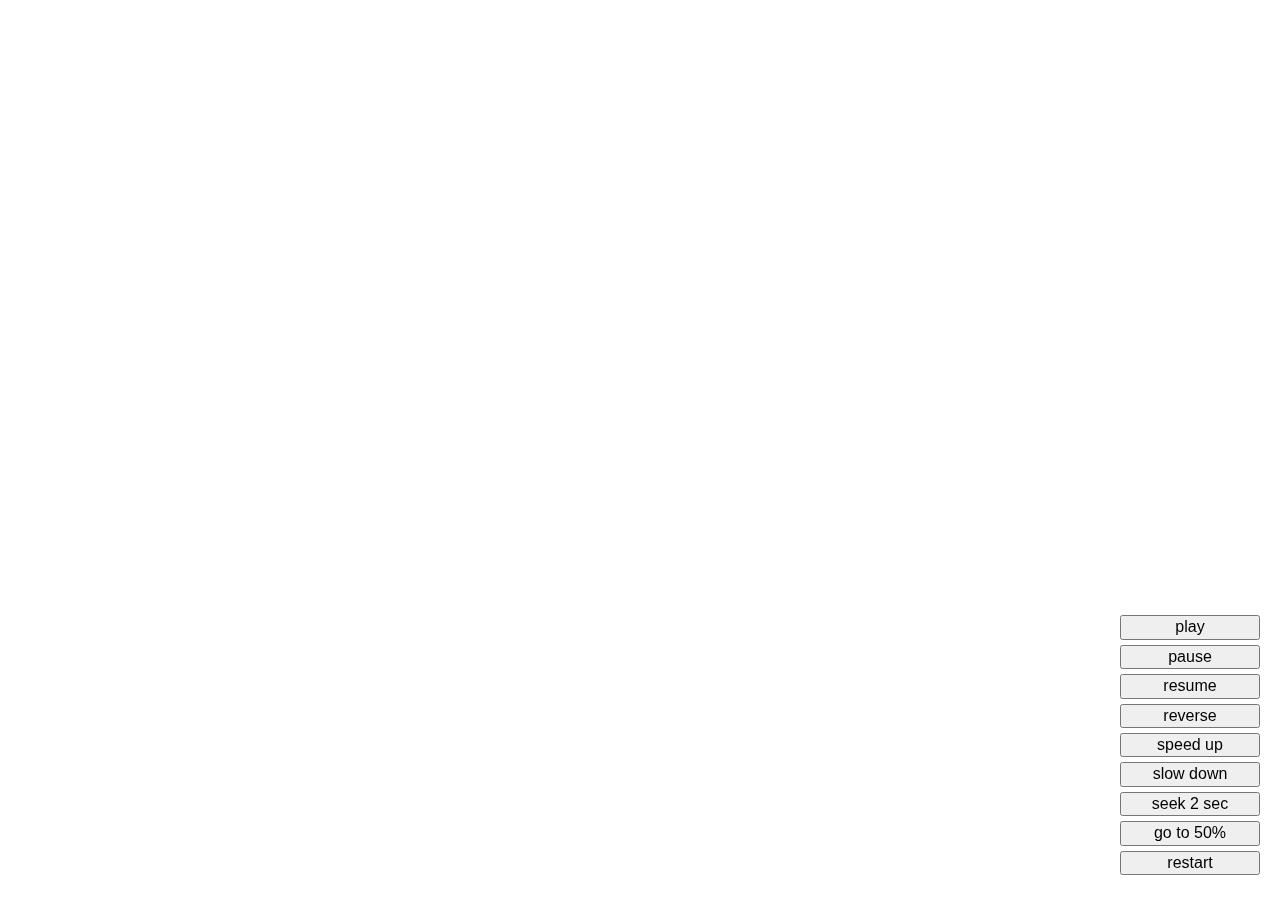
<file: GSAP/index.html>
<!doctype html>
<html class="no-js" lang="">

<head>
    <meta charset="utf-8">
    <title>GreenSock 101</title>
    <meta name="description" content="">
    <meta name="viewport" content="width=device-width, initial-scale=1">

    <link rel="stylesheet" href="css/normalize.css">
    <link rel="stylesheet" href="css/main.css">
    <link rel="stylesheet" href="css/app.css">

</head>

<body>

    <header id="header">
        <h1><span>GreenSock 101</span><em></em></h1>
        <p class="intro">Your first hour with GSAP, <br /><em>make sure it is a good one</em>.</p>
        <img src="img/petr-tichy-ihatetomatoes-blog.svg" alt="GreenSock 101 - Getting started with GreenSock in 60 minutes.">

        <h2>Table Of Content</h2>
        <ul class="list">
            <li><a href="#"><span><strong>Lesson 1</strong> - Getting started</span></a></li>
            <li><a href="#"><span><strong>Lesson 2</strong> - Tweens</span></a></li>
            <li><a href="#"><span><strong>Lesson 3</strong> - Timelines</span></a></li>
            <li><a href="#"><span><strong>Lesson 4</strong> - Callbacks</span></a></li>
            <li><a href="#"><span><strong>Lesson 5</strong> - Timeline controls</span></a></li>
        </ul>
    </header>

    <div class="buttons">
        <button id="btnPlay">play</button>
        <button id="btnPause">pause</button>
        <button id="btnResume">resume</button>
        <button id="btnReverse">reverse</button>
        <button id="btnSpeedUp">speed up</button>
        <button id="btnSlowDown">slow down</button>
        <button id="btnSeek">seek 2 sec</button>
        <button id="btnProgress">go to 50%</button>
        <button id="btnRestart">restart</button>
    </div>

    <script src="https://cdnjs.cloudflare.com/ajax/libs/gsap/3.2.4/gsap.min.js"></script>
    <script src="js/gsap.js" defer></script>

</body>

</html>
</file>
<file: GSAP/css/main.css>
/*! HTML5 Boilerplate v7.3.0 | MIT License | https://html5boilerplate.com/ */

/* main.css 2.1.0 | MIT License | https://github.com/h5bp/main.css#readme */
/*
 * What follows is the result of much research on cross-browser styling.
 * Credit left inline and big thanks to Nicolas Gallagher, Jonathan Neal,
 * Kroc Camen, and the H5BP dev community and team.
 */

/* ==========================================================================
   Base styles: opinionated defaults
   ========================================================================== */

html {
  color: #222;
  font-size: 1em;
  line-height: 1.4;
}

/*
 * Remove text-shadow in selection highlight:
 * https://twitter.com/miketaylr/status/12228805301
 *
 * Vendor-prefixed and regular ::selection selectors cannot be combined:
 * https://stackoverflow.com/a/16982510/7133471
 *
 * Customize the background color to match your design.
 */

::-moz-selection {
  background: #b3d4fc;
  text-shadow: none;
}

::selection {
  background: #b3d4fc;
  text-shadow: none;
}

/*
 * A better looking default horizontal rule
 */

hr {
  display: block;
  height: 1px;
  border: 0;
  border-top: 1px solid #ccc;
  margin: 1em 0;
  padding: 0;
}

/*
 * Remove the gap between audio, canvas, iframes,
 * images, videos and the bottom of their containers:
 * https://github.com/h5bp/html5-boilerplate/issues/440
 */

audio,
canvas,
iframe,
img,
svg,
video {
  vertical-align: middle;
}

/*
 * Remove default fieldset styles.
 */

fieldset {
  border: 0;
  margin: 0;
  padding: 0;
}

/*
 * Allow only vertical resizing of textareas.
 */

textarea {
  resize: vertical;
}

/* ==========================================================================
   Author's custom styles
   ========================================================================== */

/* ==========================================================================
   Helper classes
   ========================================================================== */

/*
 * Hide visually and from screen readers
 */

.hidden,
[hidden] {
  display: none !important;
}

/*
 * Hide only visually, but have it available for screen readers:
 * https://snook.ca/archives/html_and_css/hiding-content-for-accessibility
 *
 * 1. For long content, line feeds are not interpreted as spaces and small width
 *    causes content to wrap 1 word per line:
 *    https://medium.com/@jessebeach/beware-smushed-off-screen-accessible-text-5952a4c2cbfe
 */

.sr-only {
  border: 0;
  clip: rect(0, 0, 0, 0);
  height: 1px;
  margin: -1px;
  overflow: hidden;
  padding: 0;
  position: absolute;
  white-space: nowrap;
  width: 1px;
  /* 1 */
}

/*
 * Extends the .sr-only class to allow the element
 * to be focusable when navigated to via the keyboard:
 * https://www.drupal.org/node/897638
 */

.sr-only.focusable:active,
.sr-only.focusable:focus {
  clip: auto;
  height: auto;
  margin: 0;
  overflow: visible;
  position: static;
  white-space: inherit;
  width: auto;
}

/*
 * Hide visually and from screen readers, but maintain layout
 */

.invisible {
  visibility: hidden;
}

/*
 * Clearfix: contain floats
 *
 * For modern browsers
 * 1. The space content is one way to avoid an Opera bug when the
 *    `contenteditable` attribute is included anywhere else in the document.
 *    Otherwise it causes space to appear at the top and bottom of elements
 *    that receive the `clearfix` class.
 * 2. The use of `table` rather than `block` is only necessary if using
 *    `:before` to contain the top-margins of child elements.
 */

.clearfix::before,
.clearfix::after {
  content: " ";
  display: table;
}

.clearfix::after {
  clear: both;
}

/* ==========================================================================
   EXAMPLE Media Queries for Responsive Design.
   These examples override the primary ('mobile first') styles.
   Modify as content requires.
   ========================================================================== */

@media only screen and (min-width: 35em) {
  /* Style adjustments for viewports that meet the condition */
}

@media print,
  (-webkit-min-device-pixel-ratio: 1.25),
  (min-resolution: 1.25dppx),
  (min-resolution: 120dpi) {
  /* Style adjustments for high resolution devices */
}

/* ==========================================================================
   Print styles.
   Inlined to avoid the additional HTTP request:
   https://www.phpied.com/delay-loading-your-print-css/
   ========================================================================== */

@media print {
  *,
  *::before,
  *::after {
    background: #fff !important;
    color: #000 !important;
    /* Black prints faster */
    box-shadow: none !important;
    text-shadow: none !important;
  }

  a,
  a:visited {
    text-decoration: underline;
  }

  a[href]::after {
    content: " (" attr(href) ")";
  }

  abbr[title]::after {
    content: " (" attr(title) ")";
  }

  /*
   * Don't show links that are fragment identifiers,
   * or use the `javascript:` pseudo protocol
   */
  a[href^="#"]::after,
  a[href^="javascript:"]::after {
    content: "";
  }

  pre {
    white-space: pre-wrap !important;
  }

  pre,
  blockquote {
    border: 1px solid #999;
    page-break-inside: avoid;
  }

  /*
   * Printing Tables:
   * https://web.archive.org/web/20180815150934/http://css-discuss.incutio.com/wiki/Printing_Tables
   */
  thead {
    display: table-header-group;
  }

  tr,
  img {
    page-break-inside: avoid;
  }

  p,
  h2,
  h3 {
    orphans: 3;
    widows: 3;
  }

  h2,
  h3 {
    page-break-after: avoid;
  }
}
</file>
<file: GSAP/css/app.css>
body {
    font: 16px/26px "Open Sans", Helvetica, Helvetica Neue, Arial;
    background-color: #76c897;
    color: #2b4d66;
    padding-bottom: 200px;
}

h1 {
    text-transform: uppercase;
    font-size: 40px;
    margin-bottom: 35px;
    line-height: 1.5em;
}

h1 span {
    display: block;
}

h1 em {
    background-color: #b1dec7;
    height: 5px;
    width: 200px;
    display: block;
    margin: 0 auto;
    position: relative;
    bottom: -14px;
}

.intro {
    color: #fff;
    font-size: 30px;
    margin-bottom: 50px;
    line-height: 1.2em;
}


/* =Header */

header {
    max-width: 500px;
    padding-top: 15px;
    margin: 0 auto;
    text-align: center;
}

header em {
    color: rgba(255, 255, 255, 0.6);
}

header img {
    max-width: 100%;
    display: block;
}

h2 {
    background-color: #2b4d66;
    color: #fff;
    text-transform: uppercase;
    font-weight: normal;
    margin: 0 5px 0 2px;
    font-size: 20px;
    padding: 10px 0;
    z-index: 2;
    position: relative
}

.list {
    list-style: none;
    text-align: left;
    margin: 0 5px 0 2px;
    padding: 0;
    font-size: 20px;
}

.list a {
    display: block;
    padding: 10px 20px;
    text-decoration: none;
    color: #2b4d66;
    background-color: #ebf3f7;
}

.list a span {
    transition: all 0.2s ease-out;
    position: relative;
    left: 0;
}

.list a:hover {
    background-color: rgba(235, 243, 247, 0.7);
}

.list a:hover span {
    left: 8px;
    transition: all 0.2s ease-out;
}

.list li {
    margin: 0 0 1px 0;
    padding: 0;
}

.buttons {
    position: fixed;
    top: auto;
    bottom: 20px;
    right: 20px;
}

.buttons button {
    width: 140px;
    display: block;
    margin-bottom: 5px;
}
</file>
